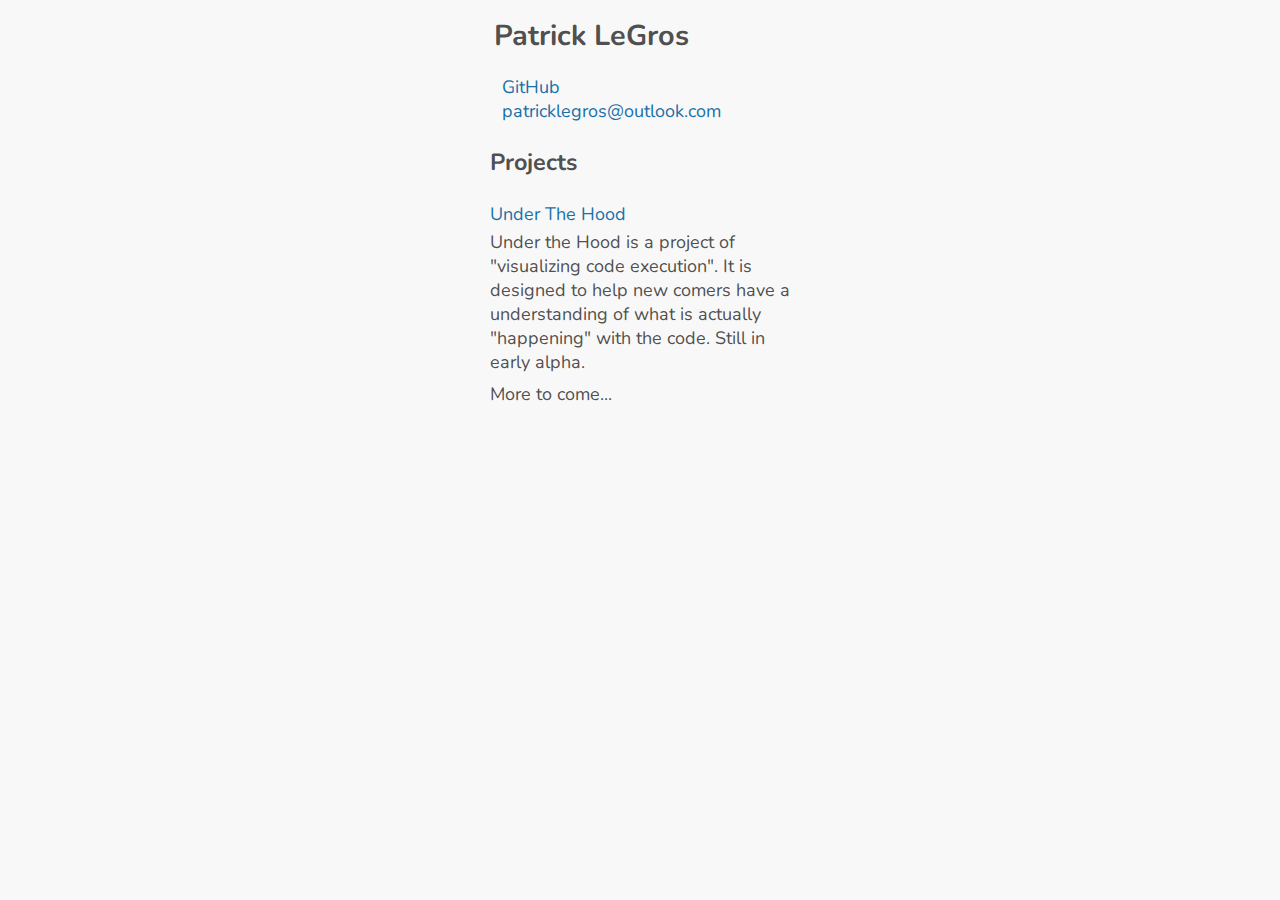
<file: index.html>
<!DOCTYPE html>
<html dir=ltr lang=en>
<head>
	<title>Patrick LeGros</title>
	<meta charset="utf-8">
	<meta name=robots content="noindex,nofolllow">
	<meta name=viewport content="width=device-width, initial-scale=1">
	<link rel="shortcut icon" type="image/x-icon" href="/favicon.ico">
	<link href="https://fonts.googleapis.com/css?family=Nunito:300,400" rel="stylesheet"> 
<body>
<style>
*, *::before, *::after {
	box-sizing:border-box;}
html {
	overflow-y:scroll;}
html, body {
	margin:0;padding:0;
	font-size:18px;
	background:#F8F8F8;
	font-family:Nunito,sans-serif,Helvetica,Arial;
	color:rgba(33,33,33,0.8);
	cursor:default;}
main {
	display:block;
	margin:0 auto;
	width:300px;}
a {
	text-decoration:none;
	color:#1970A8;}
a:hover,
a:focus {
	text-decoration:underline;}
h1 {
	margin:0;padding:16px 4px;
	font-size:1.6rem;}
h2 {
	font-size:1.3rem;}
ul {
	margin:0;padding:4px;
	list-style:none;
	list-style-position:inside;}
ul li {
	margin:0 4px;padding:0 4px;}
dl {
	margin:0;padding:0;}
dl dt {
	margin:0;padding:4px 0;}
dl dd {
	margin:0;padding:0 0 4px;}
</style>


<main role=main>
	<h1>Patrick LeGros</h1>
	<ul>
		<li><a href="https://github.com/patricklegros/">GitHub</a>
		<li><a href="mailto:patricklegros@outlook.com">patricklegros@outlook.com</a>
	</ul>
	
	<h2>Projects</h2>
	<dl>
		<dt><a href="/underthehood/">Under The Hood</a>
		<dd>Under the Hood is a project of "visualizing code execution". 
			It is designed to help new comers have a understanding of what is actually "happening" with the code.
			Still in early alpha.
		<dt>More to come...
	</dl>
</main>
</file>
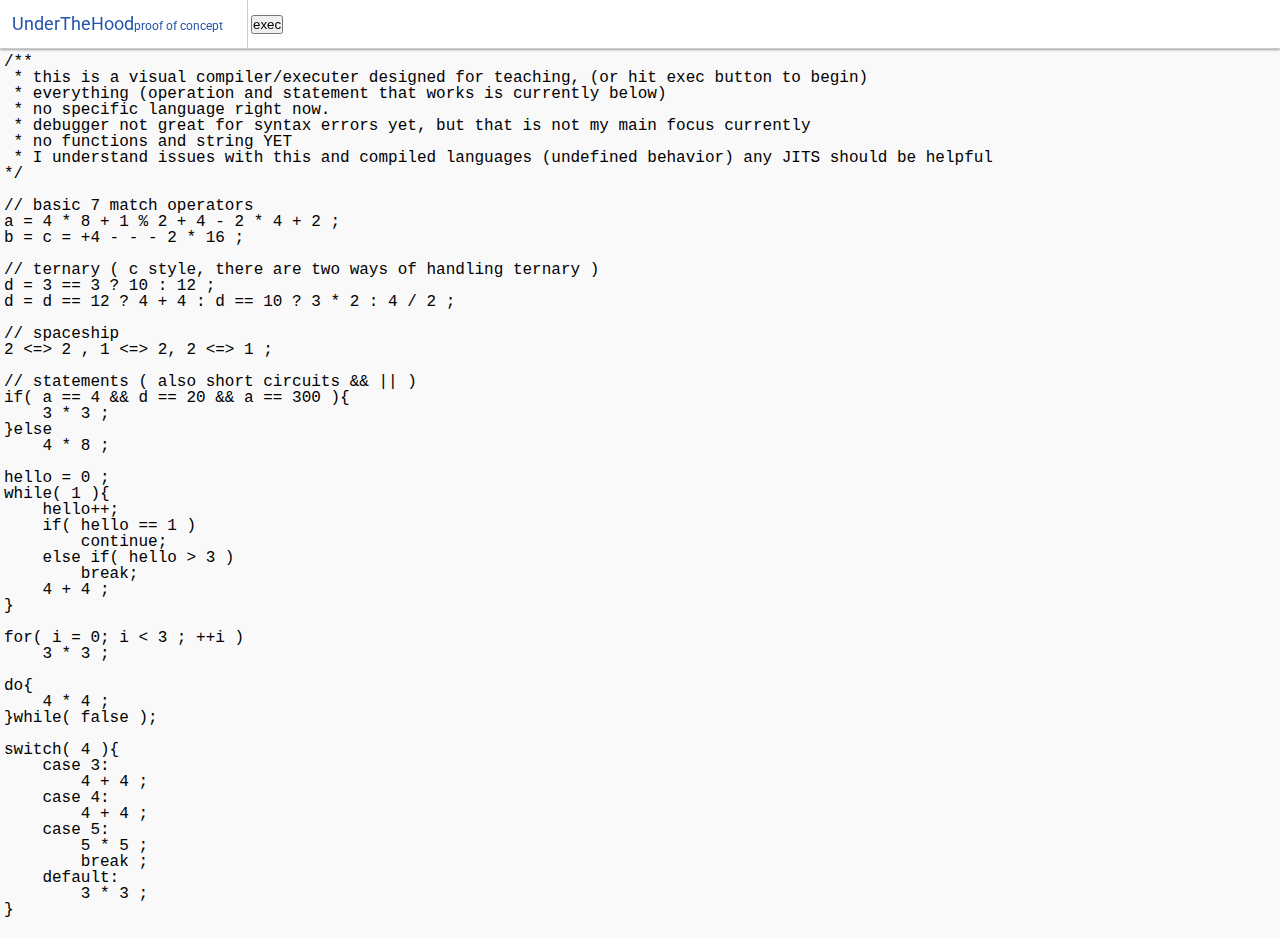
<file: underthehood/index.html>
<!-- Hello --> 

<!DOCTYPE html>
<html lang=en dir=ltr>
<head>
<!-- head -->
<meta charset=utf-8>
<meta name=robots content=index,follow>
<meta name=viewport content="width=device-width,initial-scale=1">
<!-- meta -->
<title>UnderTheHood visual compiler</title>
<link rel=canonical href="/">
<meta name=description content="">
<!-- font/css  -->
<link rel=stylesheet type=text/css href="http://fonts.googleapis.com/css?family=Roboto:400,300,700">
<link rel=stylesheet type=text/css href="/underthehood/main.css">
<!-- js -->
</head>

<!-- body -->
<body id=body>

<!-- header -->
<header id=header>
	<h1>UnderTheHood<small>proof of concept</small></h1>
	<nav id=menu>
		<ul>
			<li><button class=exec onclick="run();">exec</button></li>
			<li><button class=edit onclick="edit();">edit</button></li>
			<li><button class=edit onclick="prevExpr();" title="previous expression">&lt;&lt;</button></li>
			<li><button class=edit onclick="prev();" title="previous operation">&lt;</button></li>
			<li><button class=edit onclick="next();" title="next operation">&gt;</button></li>
			<li><button class=edit onclick="nextExpr();" title="next expression">&gt;&gt;</button></li>
			<li><span id=msg></span></li>
		</ul>
	</nav>
</header>

<!-- main -->
<main id=main>
<div id=code contenteditable=true>/** 
 * this is a visual compiler/executer designed for teaching, (or hit exec button to begin)
 * everything (operation and statement that works is currently below)
 * no specific language right now.
 * debugger not great for syntax errors yet, but that is not my main focus currently
 * no functions and string YET 
 * I understand issues with this and compiled languages (undefined behavior) any JITS should be helpful
*/

// basic 7 match operators
a = 4 * 8 + 1 % 2 + 4 - 2 * 4 + 2 ;
b = c = +4 - - - 2 * 16 ;

// ternary ( c style, there are two ways of handling ternary )
d = 3 == 3 ? 10 : 12 ;
d = d == 12 ? 4 + 4 : d == 10 ? 3 * 2 : 4 / 2 ; 

// spaceship
2 &lt;=&gt; 2 , 1 &lt;=&gt; 2, 2 &lt;=&gt; 1 ;

// statements ( also short circuits &amp;&amp; || ) 
if( a == 4 &amp;&amp; d == 20 &amp;&amp; a == 300 ){
	3 * 3 ;
}else
	4 * 8 ;

hello = 0 ;
while( 1 ){
	hello++;
	if( hello == 1 )
		continue;
	else if( hello &gt; 3 )
		break;
	4 + 4 ;
}

for( i = 0; i &lt; 3 ; ++i )
	3 * 3 ;

do{
	4 * 4 ;
}while( false );

switch( 4 ){
	case 3:
		4 + 4 ;
	case 4:
		4 + 4 ;
	case 5:
		5 * 5 ;
		break ;
	default:
		3 * 3 ;
}

</div>
</main>


<script type=text/javascript src="/underthehood/jquery.min.js"></script>
<script type=text/javascript src="/underthehood/lang.js"></script>
</file>
<file: underthehood/main.css>
/* html5 + reset */
header,nav,footer,main,section,article,aside,details {display:block;margin:0px;padding:0px;}
html {overflow-y:scroll;}
body {margin:0px;padding:0px;line-height:1;}
h1,h2,h3,h4,h5,h6 {margin:0px;padding:0px;cursor:default;line-height:1;font-weight:normal;}
ul,ol,li,dl,dt,dd {margin:0px;padding:0px;list-style-type:none;list-style-position:inside;}
table,tbody,thead,tr,th,td {padding:0;margin:0;border-spacing:0;border-collapse:collapse;}
th {font-weight:normal;}
p,code,pre {padding:0;margin:0;}
a {text-decoration:none;}
i {font-style:normal;}

/* font */
body,input,select,textarea {font-family:"Roboto",Sans-serif;}

/**** body ****/
body {background:#F9F9FA;}

/**** header ****/
#header {position:fixed;top:0;left:0;margin:0 auto;height:48px;width:100%;margin:0 auto;
		background:#FFF;border-bottom:solid 1px #CCC;box-shadow:0 0 3px #555;z-index:900;}
#header h1 {float:left;padding:0 24px 0px 12px;height:48px;line-height:48px;font-size:18px;color:#25A;border-right:solid 1px #CCC;}
#header h1 small {font-size:12px;}

#menu {float:left;font-size:14px;}
#menu ul {display:inline-block;height:48px;}
#menu li {display:inline-block;padding:0 3px;line-height:48px;}
#menu button.exec {}
#menu button.edit {display:none;}
#menu button {
	padding:0;
	min-width:30px;max-width:80px;text-align:center;}
#menu li button {}
#menu li span {}


/**** ****/
#main {margin-top:50px;}

#code {font-family:"Courier New",Courier,monospace;font-size:16px;line-height:16px;white-space:pre-wrap;padding:4px;}
#code {tab-size:4;-moz-tab-size:4;-o-tab-size:4;}

#code .stmt i {text-shadow:1px 1px #CCC;}
#code .cmnt i {color:#444;font-style:italic;}
#code .cnst i {color:#5C5;}
#code .strg i {color:#294;}
#code .bool i {color:#090;}
#code .oper i {color:#555;}
#code .idnt i {color:#999;}
#code .punc i {color:#777;}

#code span {cursor:default;}
#code span i {color:#AAA;}

#code span.mark i {color:#333;text-decoration:underline;}
#code span.expr i {color:#555;font-weight:bold;}

#code span.comment i {color:#AAA;font-style:italic;}
#code span.error i {color:#F33;}
</file>
